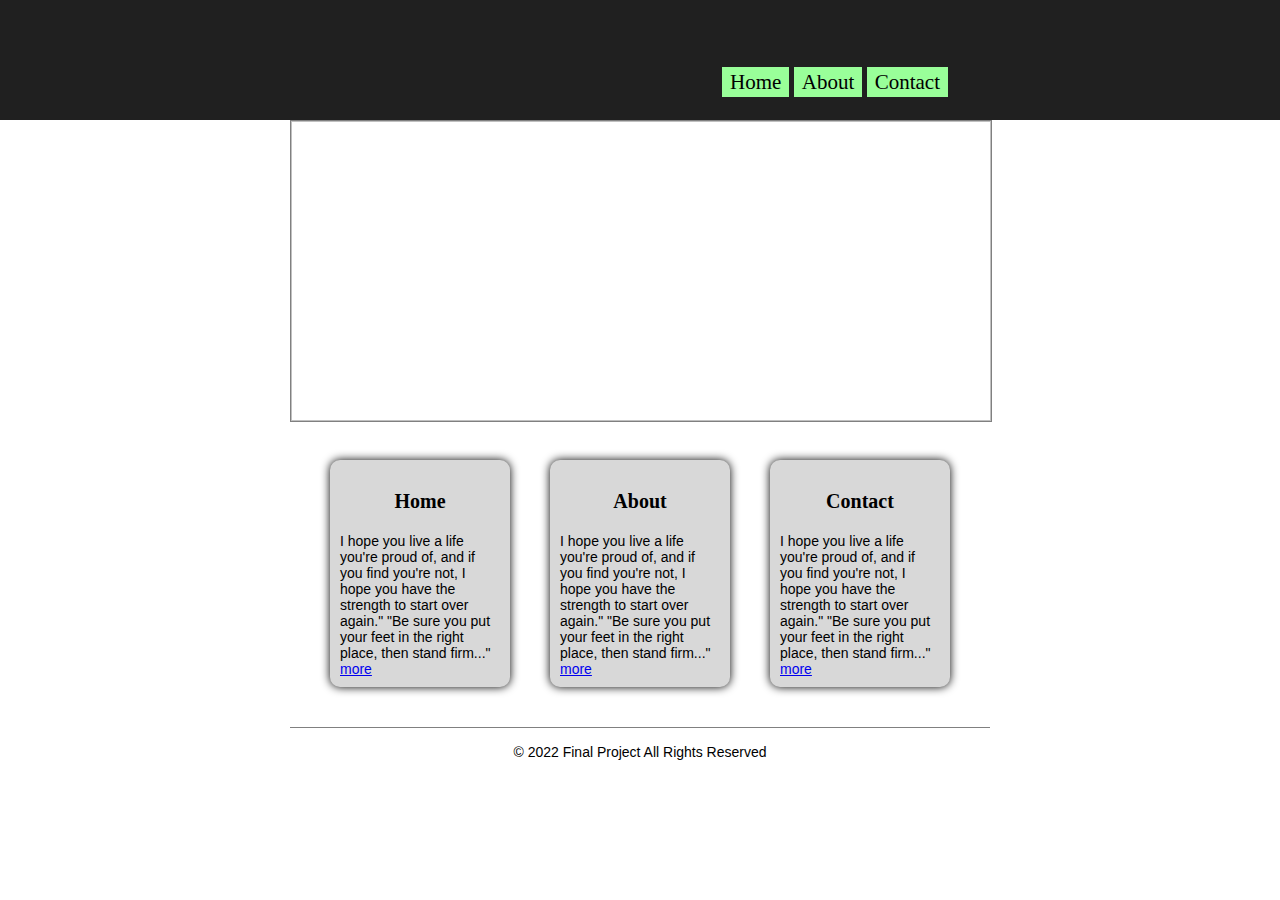
<file: index.html>
<!DOCTYPE html PUBLIC "-//W3C//DTD XHTML 1.0 Transitional//EN"
"http://www.w3.org/TR/xhtmll/DTD/xhtmll-transtitional.dtd">

<html xmlns="http/www.w3.org/1999/xhtml">

<head>
<title>Welcome</title>
<meta name="description" content="Online course school" />
<meta name="keywords" content="courses, tutorials, web development" />
<meta name="author" content="Timmy" />
<meta http-equiv="content-type" content="text/html";charset="utf-8" />
<link rel="stylesheet" href="dog/style.css" type="text/css" />
</head>

<body>

<div id="header">

     <div id="logo"><img scr="Project/logo.png width="200px" /></div>


   <div id="nav">
     
      <ul>
          <li><a href="index.html">Home</a></li>
          <li><a href="about.html">About</a></li>
          <li><a href="contact.html">Contact</a></li>
      </ul>

    </div>   
    
</div>

<div id="wrapper">

<div id="main"><img scr="logo.png"/></div>

<table id="table1" cellspacing="40"> 
  <tr> 
      <td><h3>Home</h3>I hope you live a life you're proud of, and if you find you're not, I hope you have the strength to start over again." "Be sure you put your feet in the right place, then stand firm..." <a href="index.html">more</a></td>
      <td><h3>About</h3>I hope you live a life you're proud of, and if you find you're not, I hope you have the strength to start over again." "Be sure you put your feet in the right place, then stand firm..." <a href="about.html">more</a></td>
      <td><h3>Contact</h3>I hope you live a life you're proud of, and if you find you're not, I hope you have the strength to start over again." "Be sure you put your feet in the right place, then stand firm..." <a href="contact.html">more</a></td>     
  </tr>
</table>


<div id="footer"><br />&copy; 2022 Final Project All Rights Reserved</div>

</div>

</body>


</html>
</file>
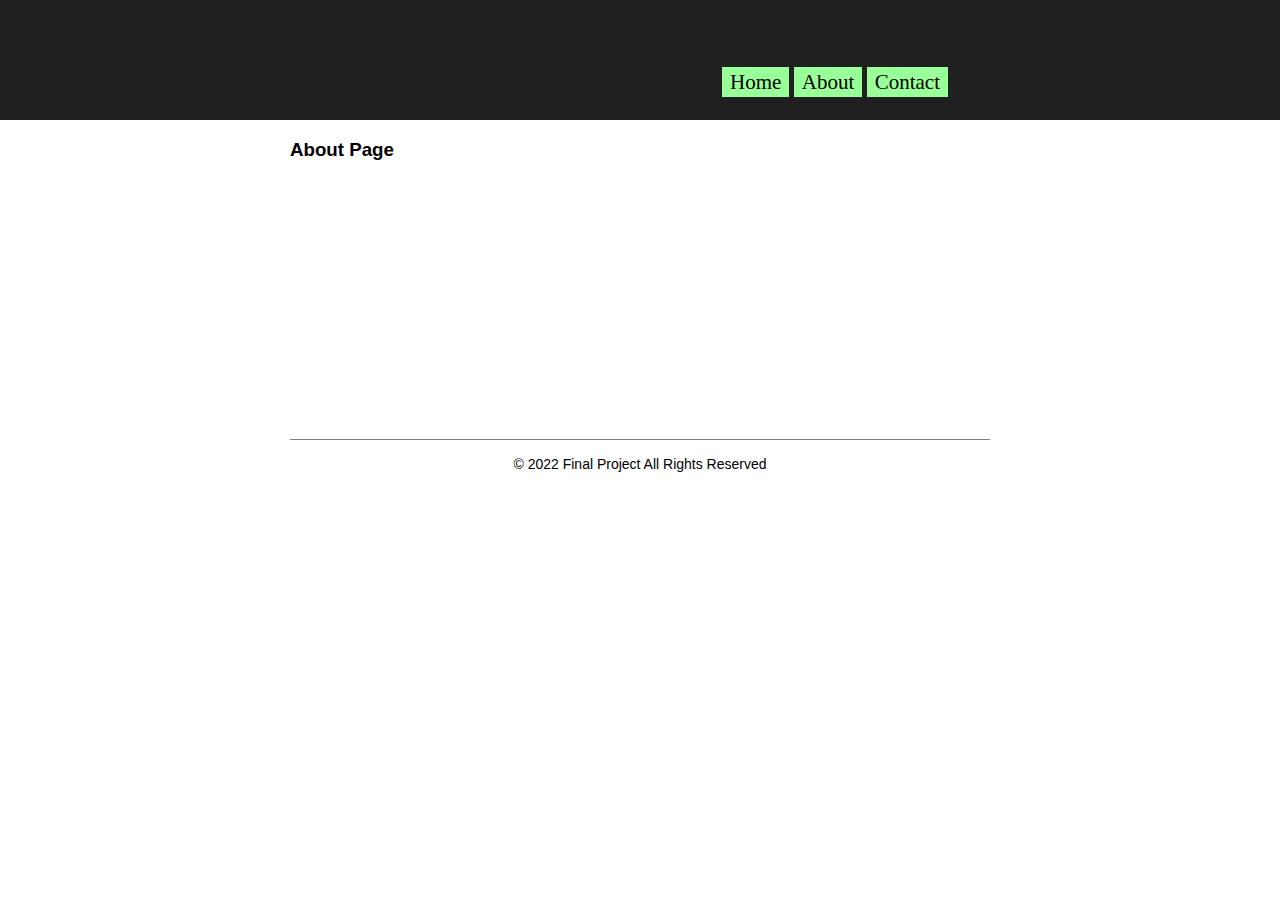
<file: about.html>
<!DOCTYPE html PUBLIC "-//W3C//DTD XHTML 1.0 Transitional//EN"
"http://www.w3.org/TR/xhtmll/DTD/xhtmll-transtitional.dtd">

<html xmlns="http/www.w3.org/1999/xhtml">

<head>
<title>About</title>
<meta name="description" content="Online course school" />
<meta name="keywords" content="courses, tutorials, web development" />
<meta name="author" content="Timmy" />
<meta http-equiv="content-type" content="text/html";charset="utf-8" />
<link rel="stylesheet" href="dog/style.css" type="text/css" />
</head>

<body>
  

<div id="header">

     <div id="logo"><img scr="logo.png" width="200px" /></div>


   <div id="nav">
     
      <ul>
          <li><a href="index.html">Home</a></li>
          <li><a href="about.html">About</a></li>
          <li><a href="contact.html">Contact</a></li>
      </ul>

    </div>   
    
</div>

<div id="wrapper">

<div id="main"><h3>About Page</h3></div>


<div id="footer"><br />&copy; 2022 Final Project All Rights Reserved</div>

</div>

</body>


</html>
</file>
<file: dog/style.css>
body{
padding: 0px;
width: 100%;
height: 100%;
margin: auto;
font-family: Arial;    
}

#header{
width: 100%;
height: 120px;
background: #202020;
text-align: center;
}

#wrapper{
width: 700px;
height: auto;
margin: 0px auto;
}

#wrapper #main img{
width: 700px;
height: 300px;
border: 1px solid gray;
}

#header #nav{
margin-top: 50px; 
margin-left: 350px;
}

#header #nav ul li{
list-style-type: none;
display: inline;
padding: 3px 8px 3px 8px;
background-color: #99FF99;
font-size: 21px;
font-family: pristina;
}

#header #nav a{
text-decoration: none;
color: black;
}

#header #nav ul li a:hover{
color: white;    
}

#header #nav ul li a:visited{
color: black;
}

#header #nav ul li a:active{
color: black;
}

#header #logo img{
margin-top: 20px;
margin-left: -300px;    
}

#wrapper #table1{
width: 700px;
height: 250px;
table-layout: fixed;
}

#wrapper #table1 td{
background: #D8D8D8;
font-size: 14px;    
padding: 10px;
border-radius: 10px;
box-shadow: 0px 0px 10px #000;
}

#wrapper #table1 td h3{
text-align: center;
font-family: pristina;
font-size: 20px;
}

#main{ 
height: 300px;
}

#footer{
height: 40px;
border-top: 1px solid gray;
text-align: center;
font-size: 14px;    
}
</file>
